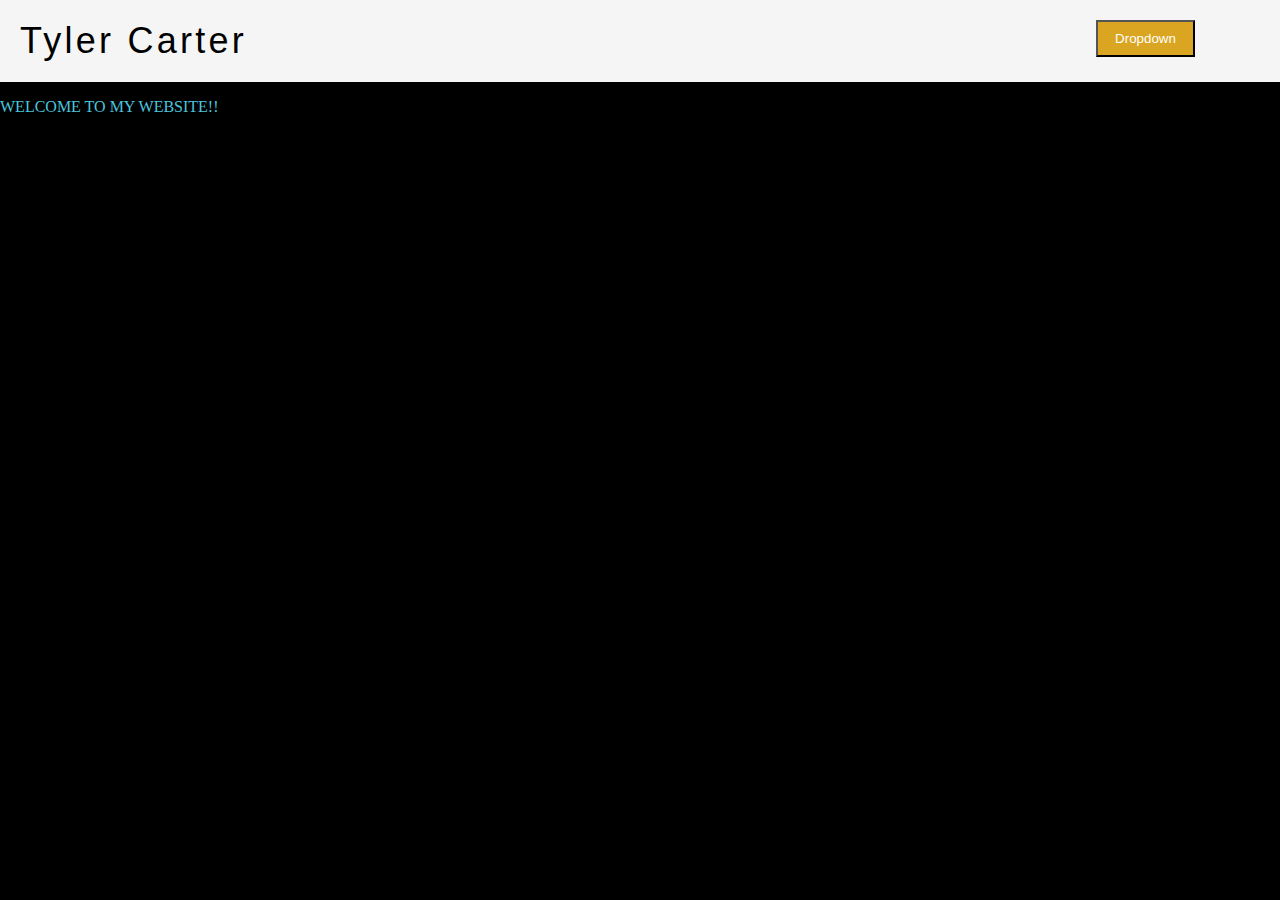
<file: index.html>
<!DOCTYPE html>
<html>

<head>
    <title>Tyler's Personal page </title>
    <link rel="stylesheet" href="style.css">
</head>

<body>
    <header>
        Tyler Carter
        <div class="dropdown">
            <button class="dropbtn">Dropdown</button>
            <div class="dropdown-content">
              <a href="about.html">Link 1</a>
              <a href="index.html">Link 2</a>
              <a href="">Link 3</a>
            </div>
        </div>
    </header>
    <div id="content">
        <p>WELCOME TO MY WEBSITE!!</p>
    </div>
</body>

</html>
</file>
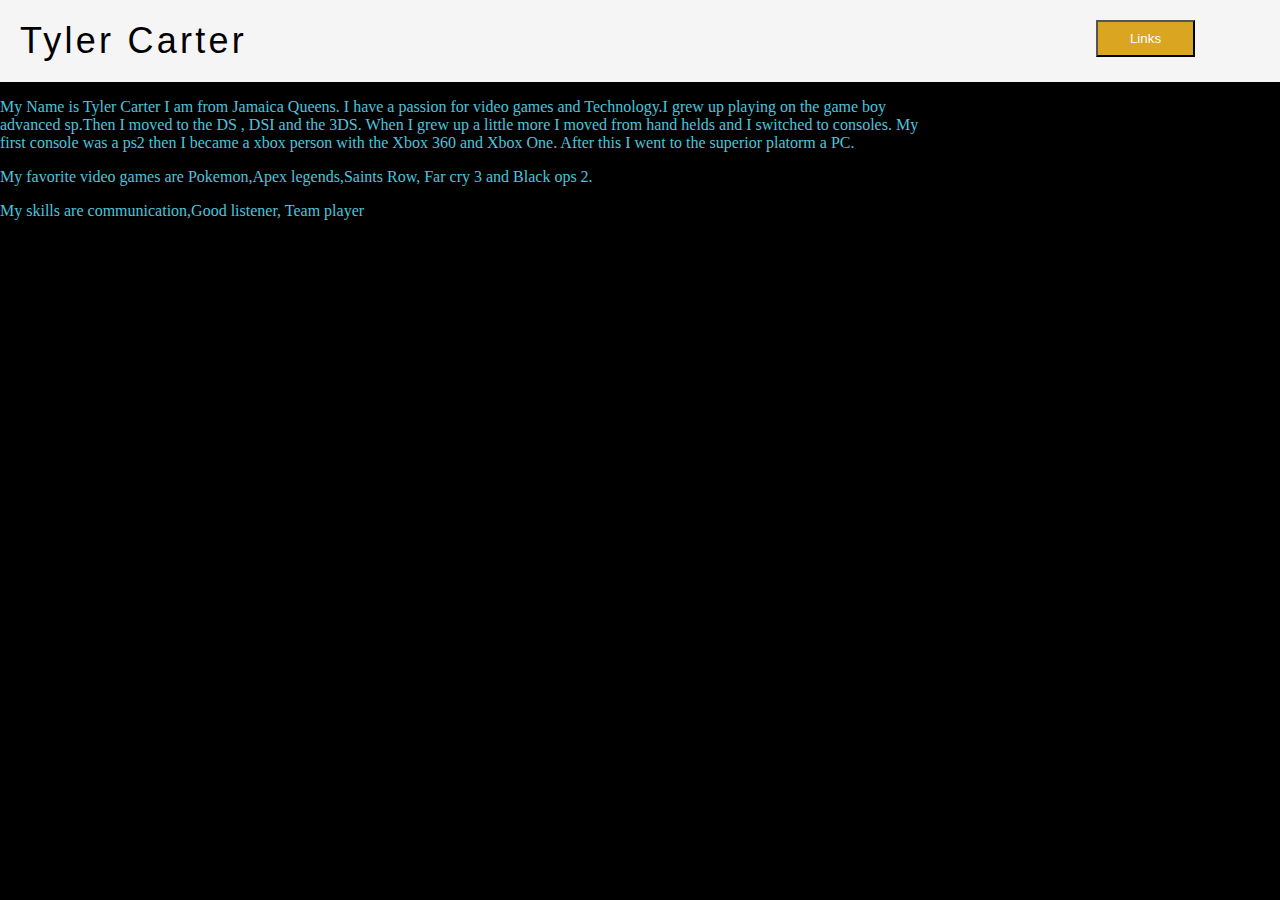
<file: about.html>
<!DOCTYPE html>
<html>

<head>
    <title>Tyler's Personal page </title>
    <link rel="stylesheet" href="style.css">
</head>

<body>
    <header>
        Tyler Carter
        <div class="dropdown">
            <button class="dropbtn">Links</button>
            <div class="dropdown-content">
              <a href="about.html">about me</a>
              <a href="index.html">Link 2</a>
              <a href="">Link 3</a>
            </div>
        </div>
    </header>
    <div id="content">
        <p>
            My Name is Tyler Carter I am from Jamaica Queens. I have a passion for video games and Technology.I grew up
            playing on the game boy advanced sp.Then I moved to the DS , DSI and the 3DS. When I grew up a little more I
            moved from hand helds and I switched to consoles. My first console was a ps2 then I became a xbox person
            with the Xbox 360 and Xbox One. After this I went to the superior platorm a PC.
        </p>
        <p>My favorite video games are Pokemon,Apex legends,Saints Row, Far cry 3 and Black ops 2.</p>
        <p>My skills are communication,Good listener, Team player</p>
    </div>
</body>

</html>
</file>
<file: style.css>
#content { 
    width: 73% ;

}

body  {
   margin: 0;
    background-color: black;
    color: #4bc5de;
}
header {
    padding:20px;
    background-color:whitesmoke ;
    color:black;
    font-family:Arial;
    font-weight: 500;
    font-style: normal;
    font-size: 36px;
    letter-spacing: .09em;
   color: #000;
}
/* The container <div> - needed to position the dropdown content */
.dropdown {
    position: relative;
    display: inline-block;
    float: right ;
    margin-right: 65px;
}
  /* Dropdown Content (Hidden by Default) */
.dropdown-content {
    display: none;
    position: absolute;
    background-color: #f1f1f1;
    box-shadow: 0px 8px 16px 0px rgba(0,0,0,0.2);
    min-width: 160px;
    z-index: 1;
  }
  /* Links inside the dropdown */
.dropdown-content a {
    color: black;
    padding: 12px 16px;
    text-decoration: none;
    display: block;
    font-size: 18px;
}
  
  /* Change color of dropdown links on hover */
  .dropdown-content a:hover {background-color: #ccbfbf}
  
  /* Show the dropdown menu on hover */
  .dropdown:hover .dropdown-content {display: block;}
  
  /* Change the background color of the dropdown button when the dropdown content is shown */
  .dropdown:hover .dropbtn {background-color: #3e8e41;}
  /* Dropdown Button */
.dropbtn {
    background-color: goldenrod;
    color: white;
    height: 37px;
    width: 99px;
    float: right ;
}
</file>
